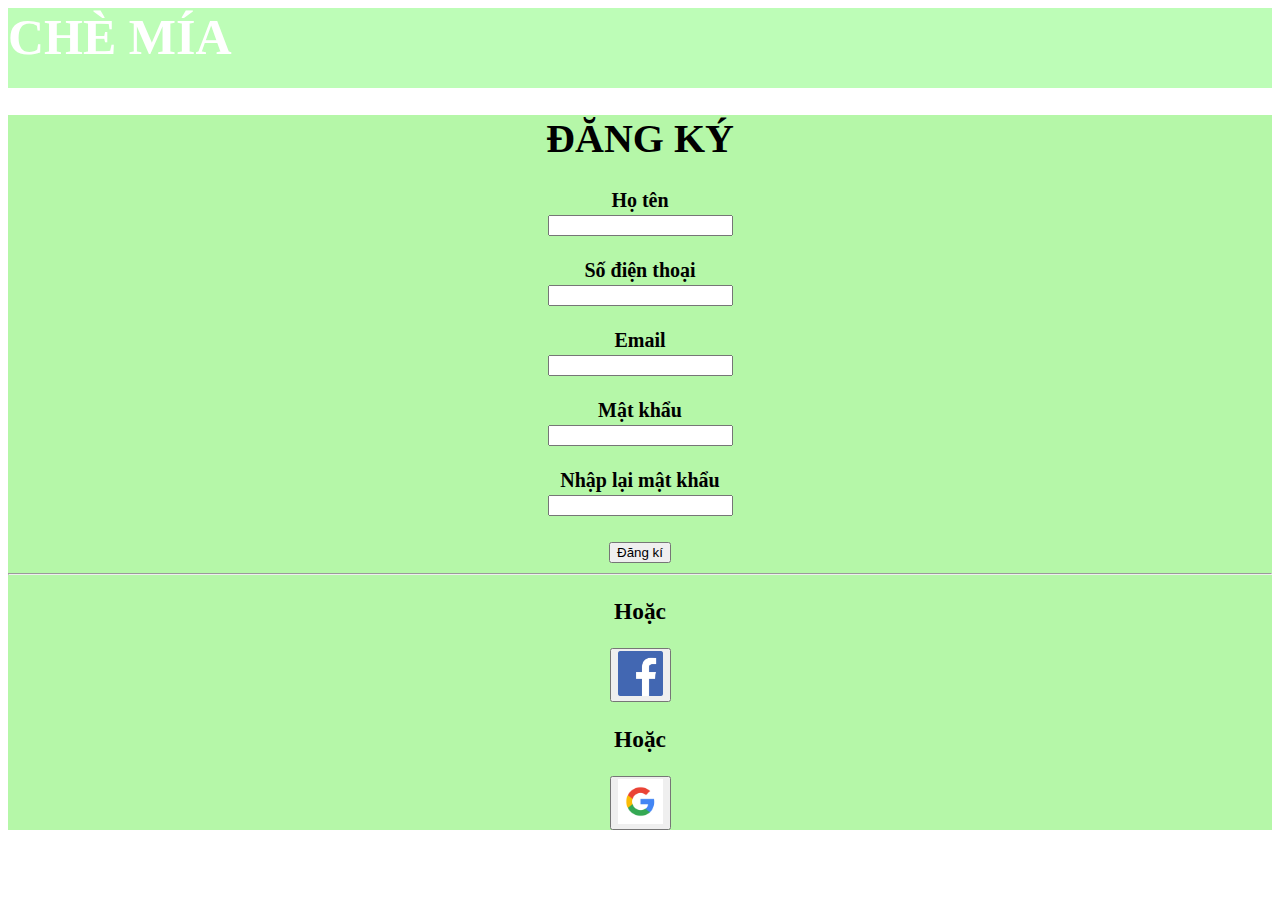
<file: dangky.html>
<!DOCTYPE html>
<html lang="en">
<head>
    <meta charset="UTF-8">
    <title>CHÈ MÍA</title>
    <link rel="stylesheet" href="dangky.css">
</head>
<body>
    <header>
        <b>CHÈ MÍA </b>
    </header>
    <form action="">
        <div class="box-dk">
            <h1>ĐĂNG KÝ</h1>
            <b>Họ tên</b> 
            <br>
            <input type="text">
            <br>
            <br>
            <b>Số điện thoại</b>
            <br>
            <input type="text">
            <br>
            <br>
            <b>Email</b>
            <br>
            <input type="text">
            <br>
            <br>
            <b>Mật khẩu</b>
            <br>
            <input type="password">
            <br>
            <br>
            <b>Nhập lại mật khẩu</b>
            <br>
            <input type="password">
            <br>
            <br>
            <button type="submit">Đăng kí</button>
            <hr>
            <h3>Hoặc</h3>
            <button type="submit" class="dnhap">
                <img src="image/facebook.jpg"> 
            </button>
            <h3>Hoặc</h3>
            <button type="submit" class="dnhap">
                <img src="image/google.png">
            </button>
        </div>
    </form>
</body>
</html>
</file>
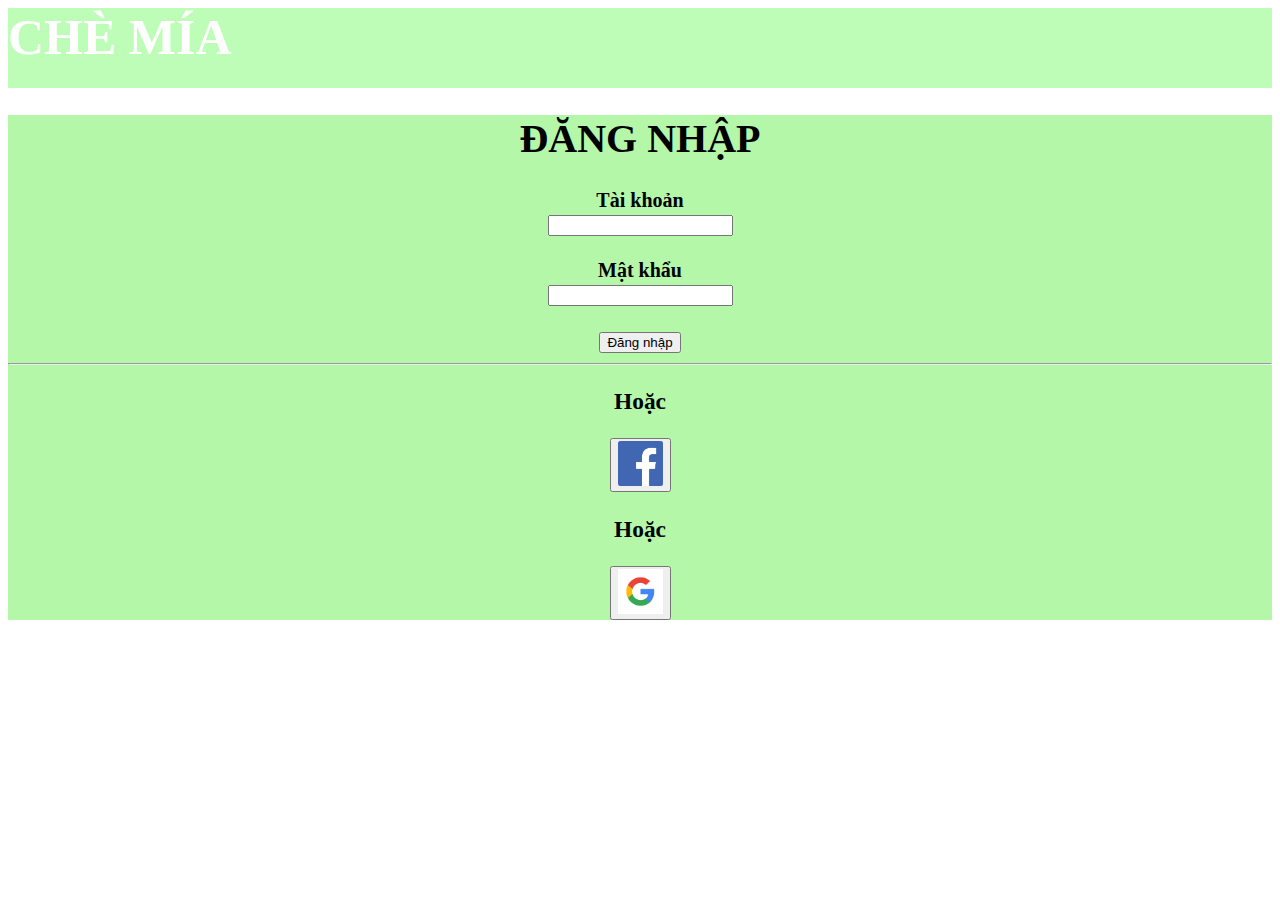
<file: dangnhap.html>
<!DOCTYPE html>
<html lang="en">
<head>
    <meta charset="UTF-8">
    <title>CHÈ MÍA</title>
    <link rel="stylesheet" href="dangky.css">
</head>
<body>
    <header>
        <b>CHÈ MÍA</b>
    </header>
    <form action="">
        <div class="box-dk">
            <h1>ĐĂNG NHẬP</h1>
            <b>Tài khoản</b>
            <br>
            <input type="text">
            <br>
            <br>
            <b>Mật khẩu</b>
            <br>
            <input type="password">
            <br>
            <br>
            <button type="submit">Đăng nhập</button>
            <hr>
            <h3>Hoặc</h3>
            <button type="submit" class="dnhap">
                <img src="image/facebook.jpg" alt=""> 
            </button>
            <h3>Hoặc</h3>
            <button type="submit" class="dnhap">
                <img src="image/google.png" alt="">
            </button>
        </div>
    </form>
</body>
</html>
</file>
<file: dangky.css>
.box-dk{
    text-align: center;
    background-color: rgb(181, 247, 168);
    box-shadow: 5px black;
    width: 100%;
    border: 3px black;
    font-size: 20px;
}
form{
    position: relative;
}
header{
    height: 80px;
    background-color: rgb(189, 253, 183);
}
header>b{
    font-size: 50px;
    color: white;
    float: left;
    width: 600px;
    font-family: 'Lobster', cursive;
}
.dnhap img{
    width: 45px;
}
</file>
